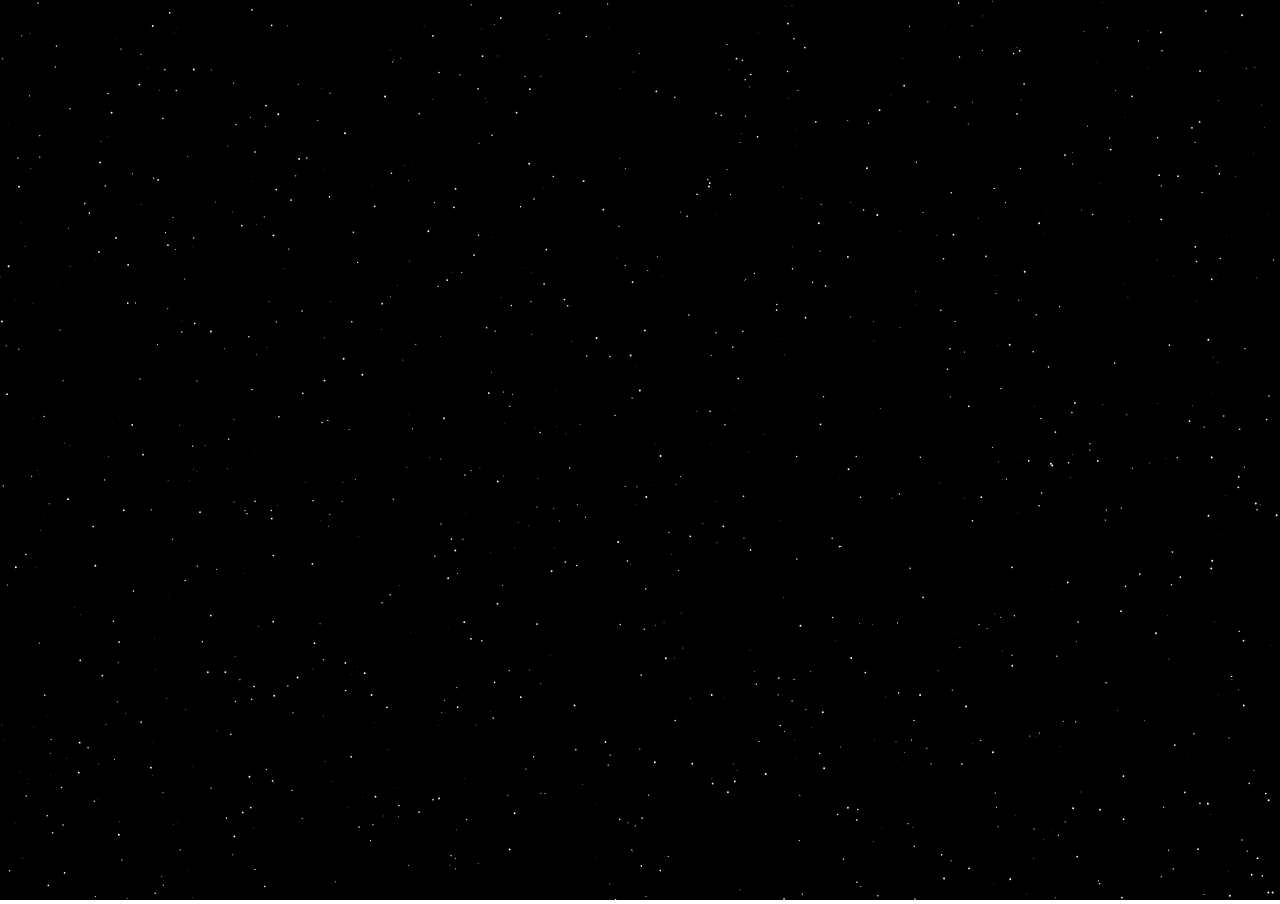
<file: stars_in_the_sky.html>
<!DOCTYPE HTML>
<html>
<head>
<meta charset="UTF-8">
<title>Canvas Night Sky Effect</title>
<style type="text/css">
canvas{
background: black;
}
body{
overflow: hidden;
margin: 0;
}
</style>
<body data-rsssl=1>
<canvas id="canvas"></canvas>
<script src="https://ajax.googleapis.com/ajax/libs/jquery/1.11.3/jquery.min.js"></script>
<script type="text/javascript">
canvas = document.getElementById('canvas');
ctx = canvas.getContext("2d");
canvas.width = window.innerWidth;
canvas.height = window.innerHeight;
var estrelas = [];
function createStars() {
estrelas = [];
for (i = 0; i < canvas.width; i++) {
estrelas.push({
x: Math.random() * canvas.width,
y: Math.random() * canvas.height,
raio: Math.random(),
})
}
}
function draw() {
ctx.clearRect(0, 0, canvas.width, canvas.height);
ctx.fillStyle = "white";
for (i = 0; i < estrelas.length; i++) {
var e = estrelas[i];
ctx.beginPath();
ctx.arc(e.x, e.y, e.raio, 0, 2 * Math.PI);
ctx.fill();
}
}
function update() {
for (i = 0; i < estrelas.length; i++) {
var e = estrelas[i];
e.raio = Math.random();
}
}
createStars();
function pulse() {
update();
draw();
requestAnimationFrame(pulse);
}
pulse();
window.onresize = function() {
canvas.width = window.innerWidth;
canvas.height = window.innerHeight;
createStars();
}         
</script>
</body>
</file>
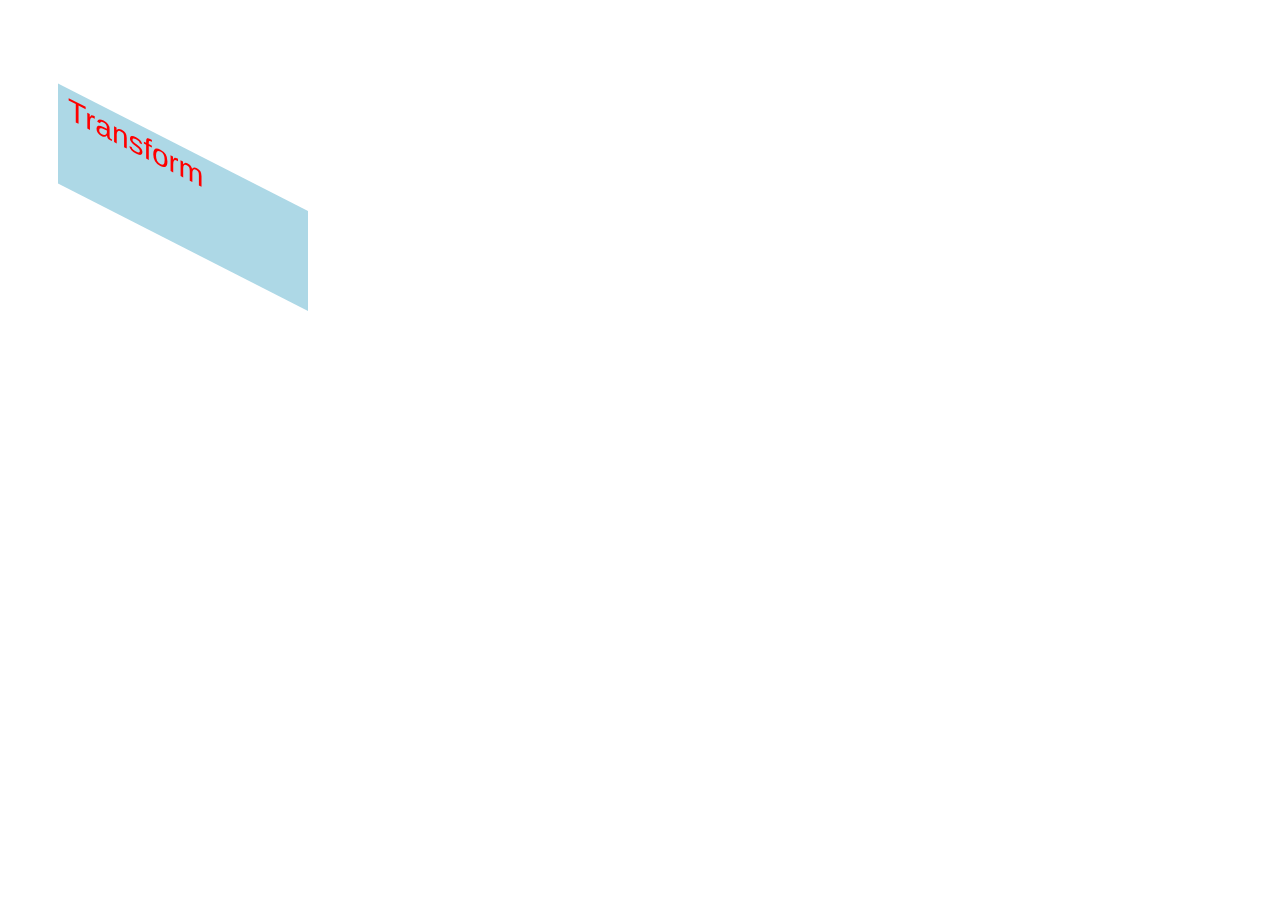
<file: skew/skew1.html>
<html>
<body>
<canvas id="obj" width="800px" height="800px"></canvas>
<script>
var c=document.getElementById('obj');
var ctx=c.getContext('2d');
ctx.transform(1,0.51,0,1,0,0);
ctx.fillStyle='lightblue';
ctx.fillRect(50,50,250,100);
ctx.fillStyle='red';
ctx.font='30px Arial';
ctx.fillText('Transform', 60,80);
</script>
</body>
</html>
</file>
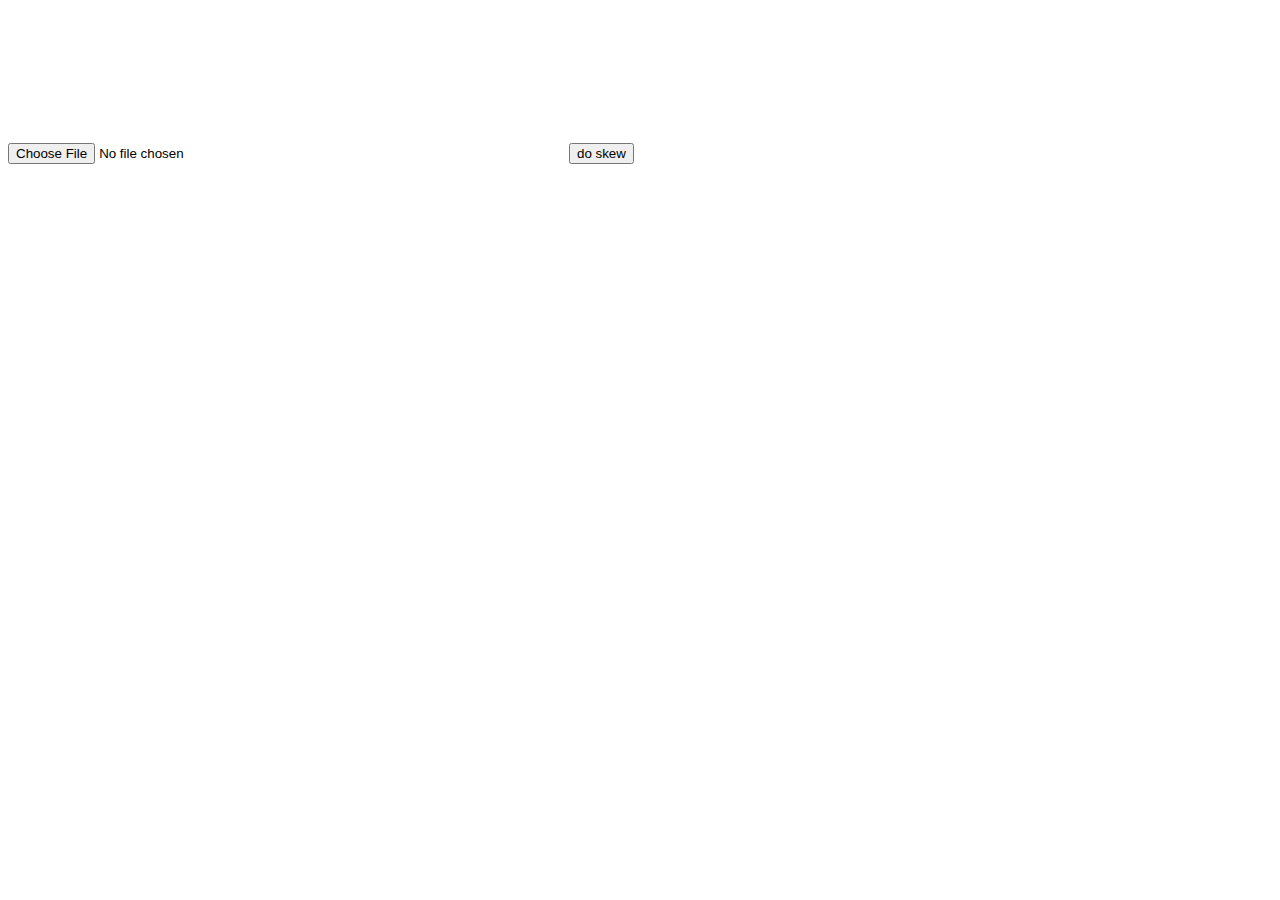
<file: skew/skew3.html>
<html>
    <head></head>
    <body>
        <input type="file" id="inp">
        <canvas id="canvas"></canvas>
        <button id="btnskew">do skew</button>
        <script>
            document.getElementById('inp').onchange = function(e) {
                var img = new Image();
                img.onload = draw;
                img.onerror = failed;
                img.src = URL.createObjectURL(this.files[0]);
            };
            document.getElementById("btnskew").onclick = function(e){
                
            }
            function draw() {
                var canvas = document.getElementById('canvas');
                canvas.width = this.width;
                canvas.height = this.height;
                var ctx = canvas.getContext('2d');
                ctx.drawImage(this, 0,0);
            }
            function failed() {
                console.error("The provided file couldn't be loaded as an Image media");
            }
        </script>
    </body>
</html>
</file>
